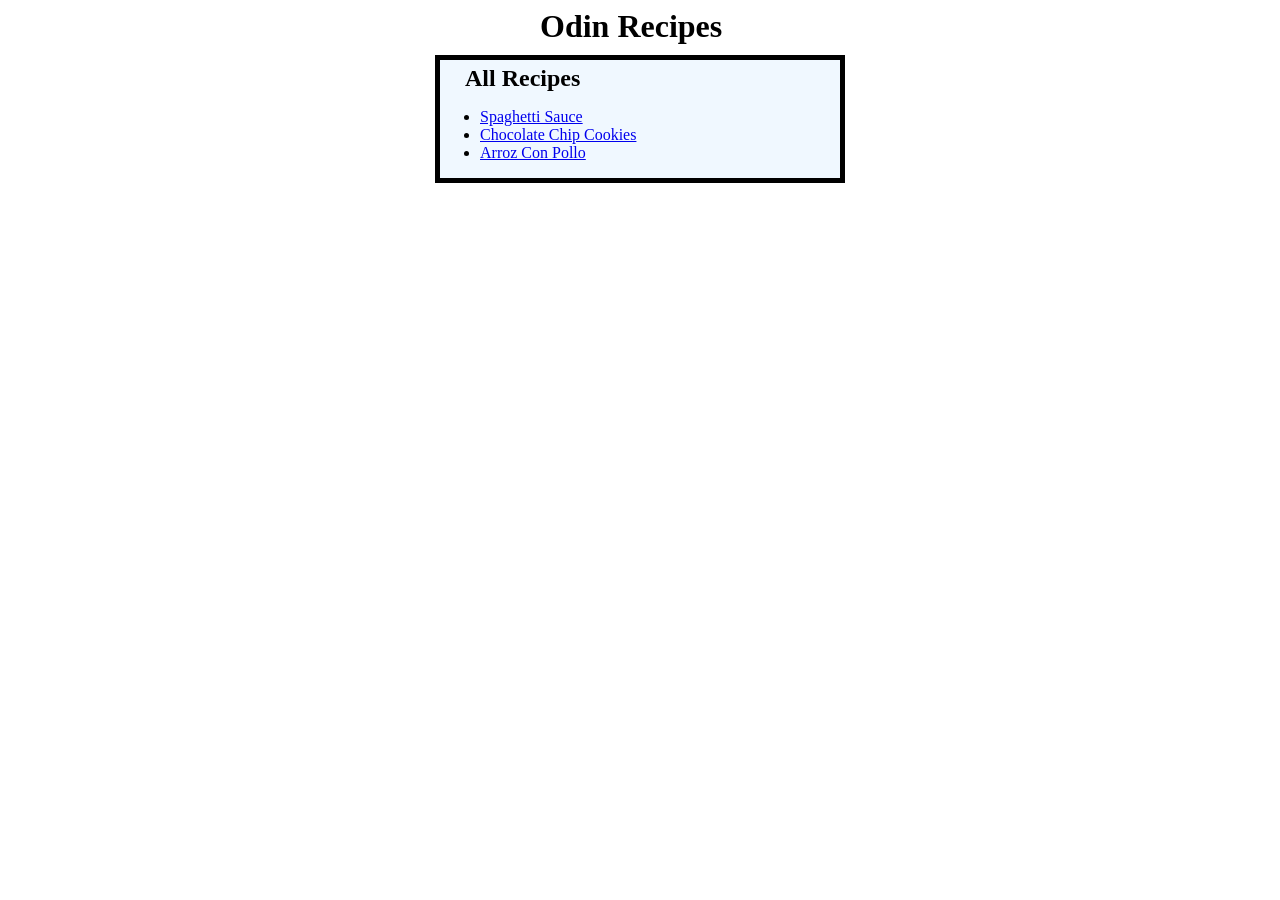
<file: index.html>
<!DOCTYPE html>
<html>
 <head>
    <meta charset="utf-8">
    <title>Recipes</title>
    <link rel="stylesheet" href="style.css">
 </head>
    <body>
        <h1 class="h-head">Odin Recipes</h1>
        <div class="home-card">
            <h2 class="hc-head">All Recipes</h2>
            <ul>
                <li><a href="recipes/spaghetti.html">Spaghetti Sauce </a></li>
                <li><a href="recipes/choco_chip_cookies.html">Chocolate Chip Cookies</a></li>
                <li><a href="recipes/arroz_con_pollo.html">Arroz Con Pollo</a></li>
            </ul>
        </div>
    </body>
</html>
</file>
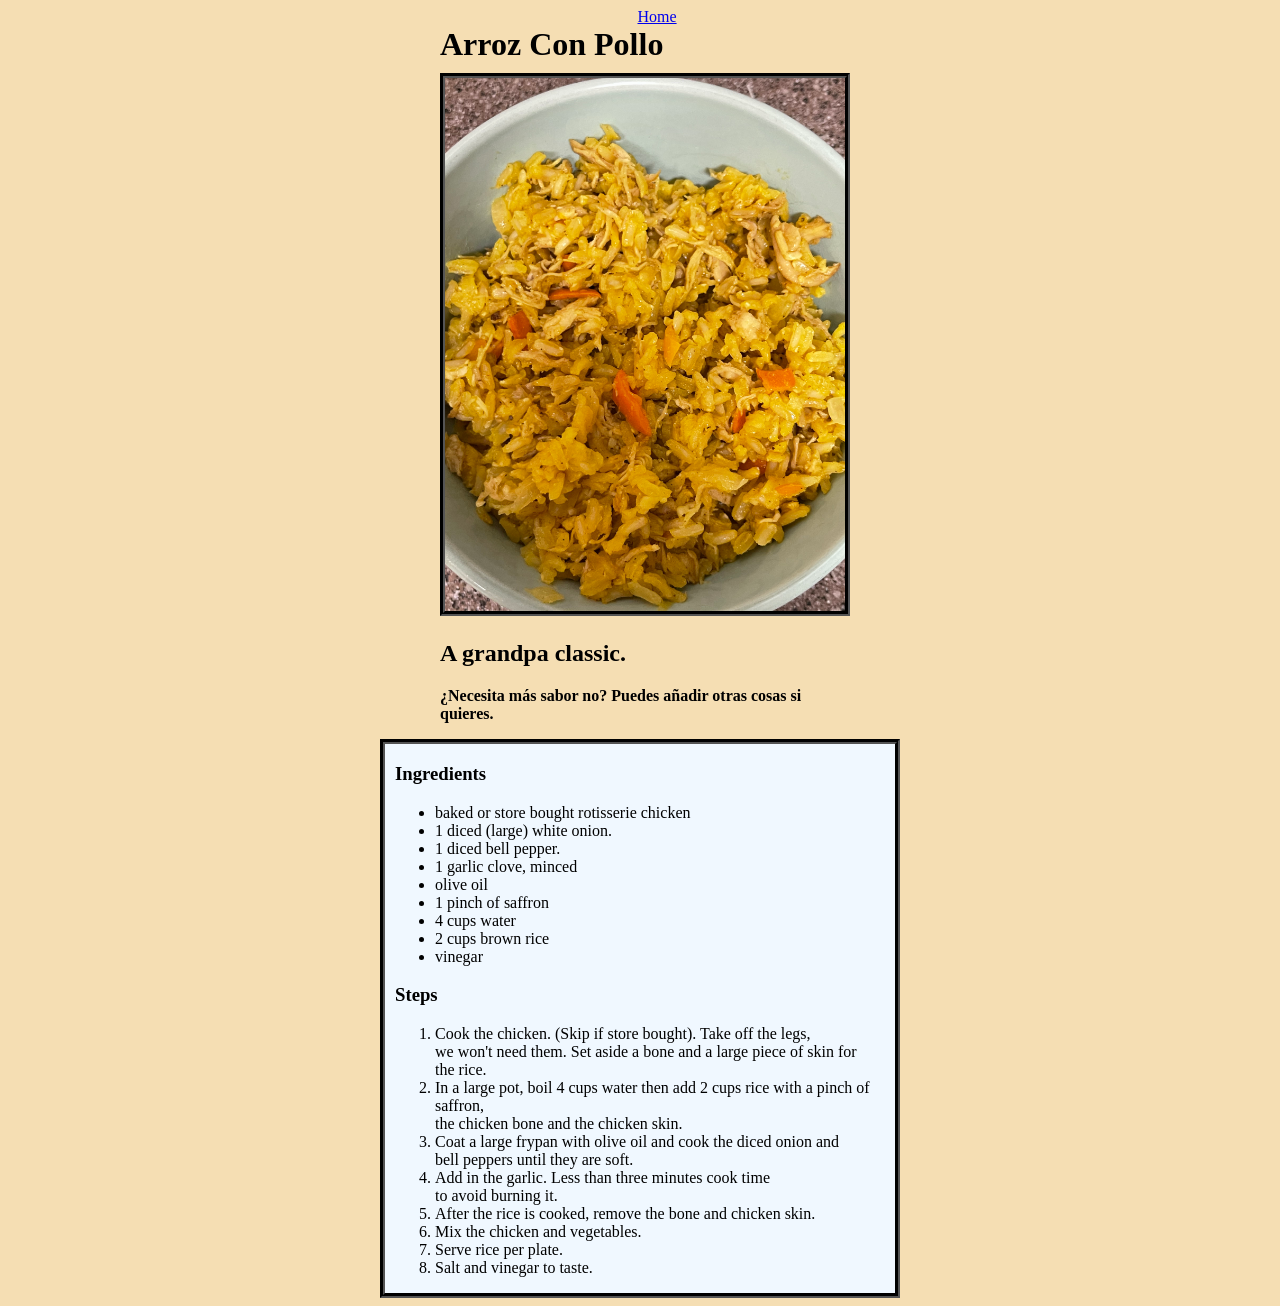
<file: recipes/arroz_con_pollo.html>
<!DOCTYPE html>
<html lang="en">
<head>
    <meta charset="UTF-8">
    <title>Arroz Con Pollo Recipe</title>
    <link rel="stylesheet" href="../style.css">
</head>
<body class="reci-backgrounds">
    <p class="back-home"><a href="../index.html">Home</a></p>

    <h1 class="reci-titles">Arroz Con Pollo</h1>
    <div class="reci-tops"> 
        <img class="arroz-pic" src="../images/arroz_con_pollo.jpeg" height="auto" width="400" alt="Spanish chicken and rice on a plate.">

        <h2>A grandpa classic.</h2>

        <p><b>¿Necesita más sabor no? Puedes añadir otras cosas si quieres.</b></p>
    </div>

    <div class="reci-cards">
        <h3>Ingredients</h3>
        <ul>
            <li>baked or store bought rotisserie chicken</li>
            <li>1 diced (large) white onion.</li>
            <li>1 diced bell pepper.</li>
            <li>1 garlic clove, minced</li>
            <li>olive oil</li>
            <li>1 pinch of saffron</li>
            <li>4 cups water</li>
            <li>2 cups brown rice</li>
            <li>vinegar</li>
        </ul>

        <h3>Steps</h3>
        <ol>
            <li>Cook the chicken. (Skip if store bought). Take off the legs, <br>
            we won't need them. Set aside a bone and a large piece of skin for <br>
            the rice. </li>
            <li>In a large pot, boil 4 cups water then add 2 cups rice with a pinch of saffron, <br>
            the chicken bone and the chicken skin.</li>
            <li>Coat a large frypan with olive oil and cook the diced onion and <br>
            bell peppers until they are soft.</li>
            <li>Add in the garlic. Less than three minutes cook time <br>
            to avoid burning it.</li>
            <li>After the rice is cooked, remove the bone and chicken skin.</li>
            <li>Mix the chicken and vegetables.</li>
            <li>Serve rice per plate. </li>
            <li>Salt and vinegar to taste.</li>
        </ol>
    </div>
</body>
</html>
</file>
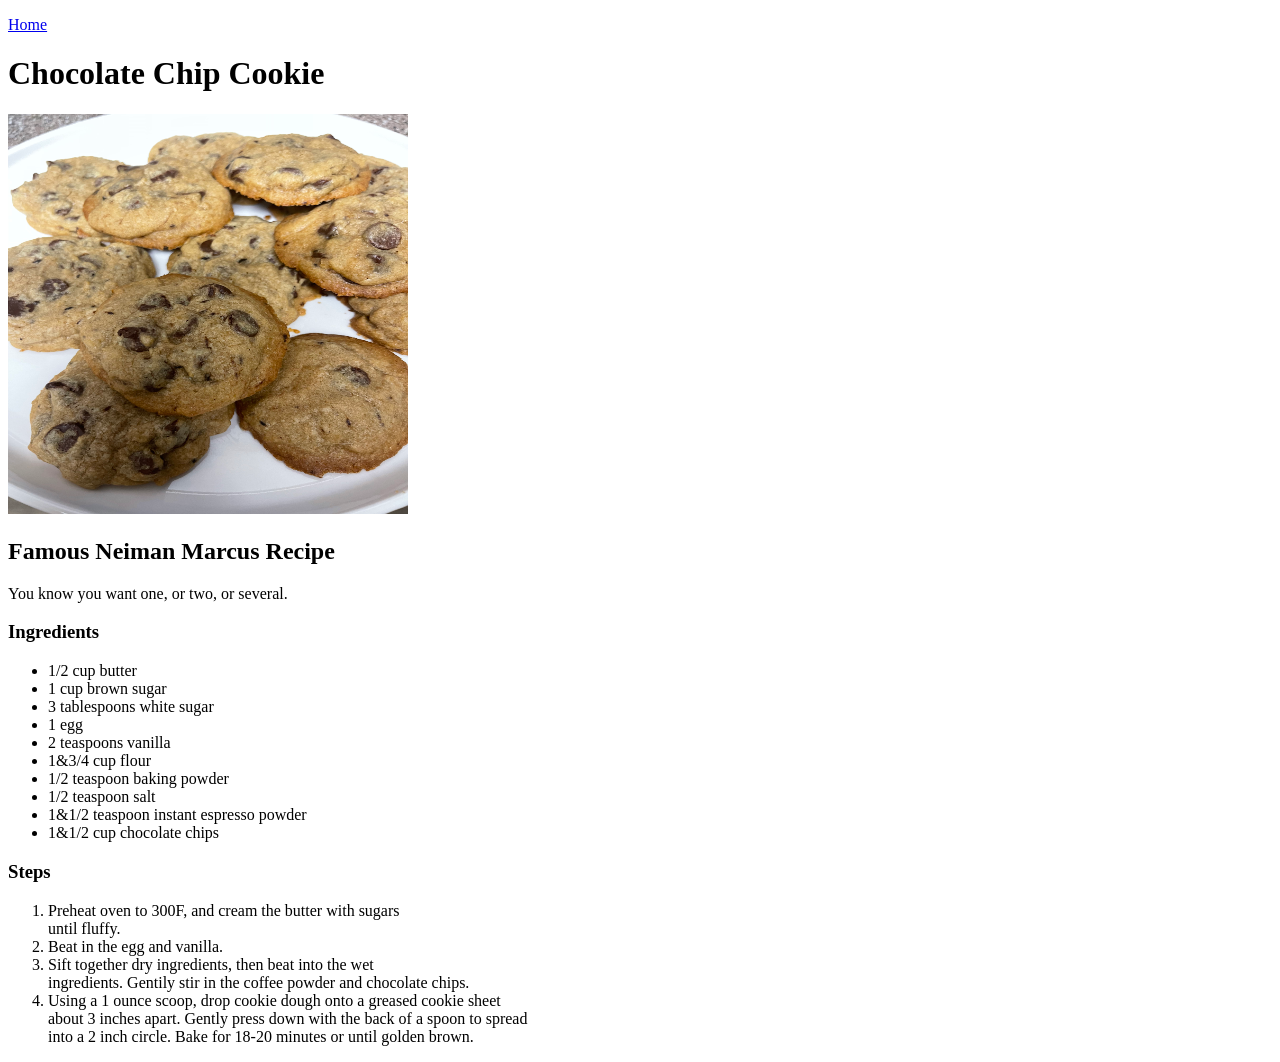
<file: recipes/choco-chip-cookies.html>
<!DOCTYPE html>
<html lang="en">
<head>
    <meta charset="UTF-8">
    <title>Cookie Recipe</title>
</head>
<body>
    <p><a href="../index.html">Home</a></p>
    
    <h1>Chocolate Chip Cookie</h1>

    <img src="../images/chocochip_cookies.jpeg" height="400" width="400" alt="Cookies freshly baked on a plate.">
    
    <h2>Famous Neiman Marcus Recipe</h2>
    
    <p>You know you want one, or two, or several.</p>

    <h3>Ingredients</h3>
    <ul>
        <li>1/2 cup butter</li>
        <li>1 cup brown sugar</li>
        <li>3 tablespoons white sugar</li>
        <li>1 egg</li>
        <li>2 teaspoons vanilla</li>
        <li>1&3/4 cup flour</li>
        <li>1/2 teaspoon baking powder</li>
        <li>1/2 teaspoon salt</li>
        <li>1&1/2 teaspoon instant espresso powder</li>
        <li>1&1/2 cup chocolate chips</li>
    </ul>

    <h3>Steps</h3>
    <ol>
        <li>
            Preheat oven to 300F, and cream the butter with sugars <br>
            until fluffy.</li>
        <li>Beat in the egg and vanilla.</li>
        <li>Sift together dry ingredients, then beat into the wet <br>
        ingredients. Gentily stir in the coffee powder and chocolate chips.</li>
        <li>Using a 1 ounce scoop, drop cookie dough onto a greased cookie sheet <br>
        about 3 inches apart. Gently press down with the back of a spoon to spread <br>
    into a 2 inch circle. Bake for 18-20 minutes or until golden brown.</li>
    </ol>


</body>
</html>
</file>
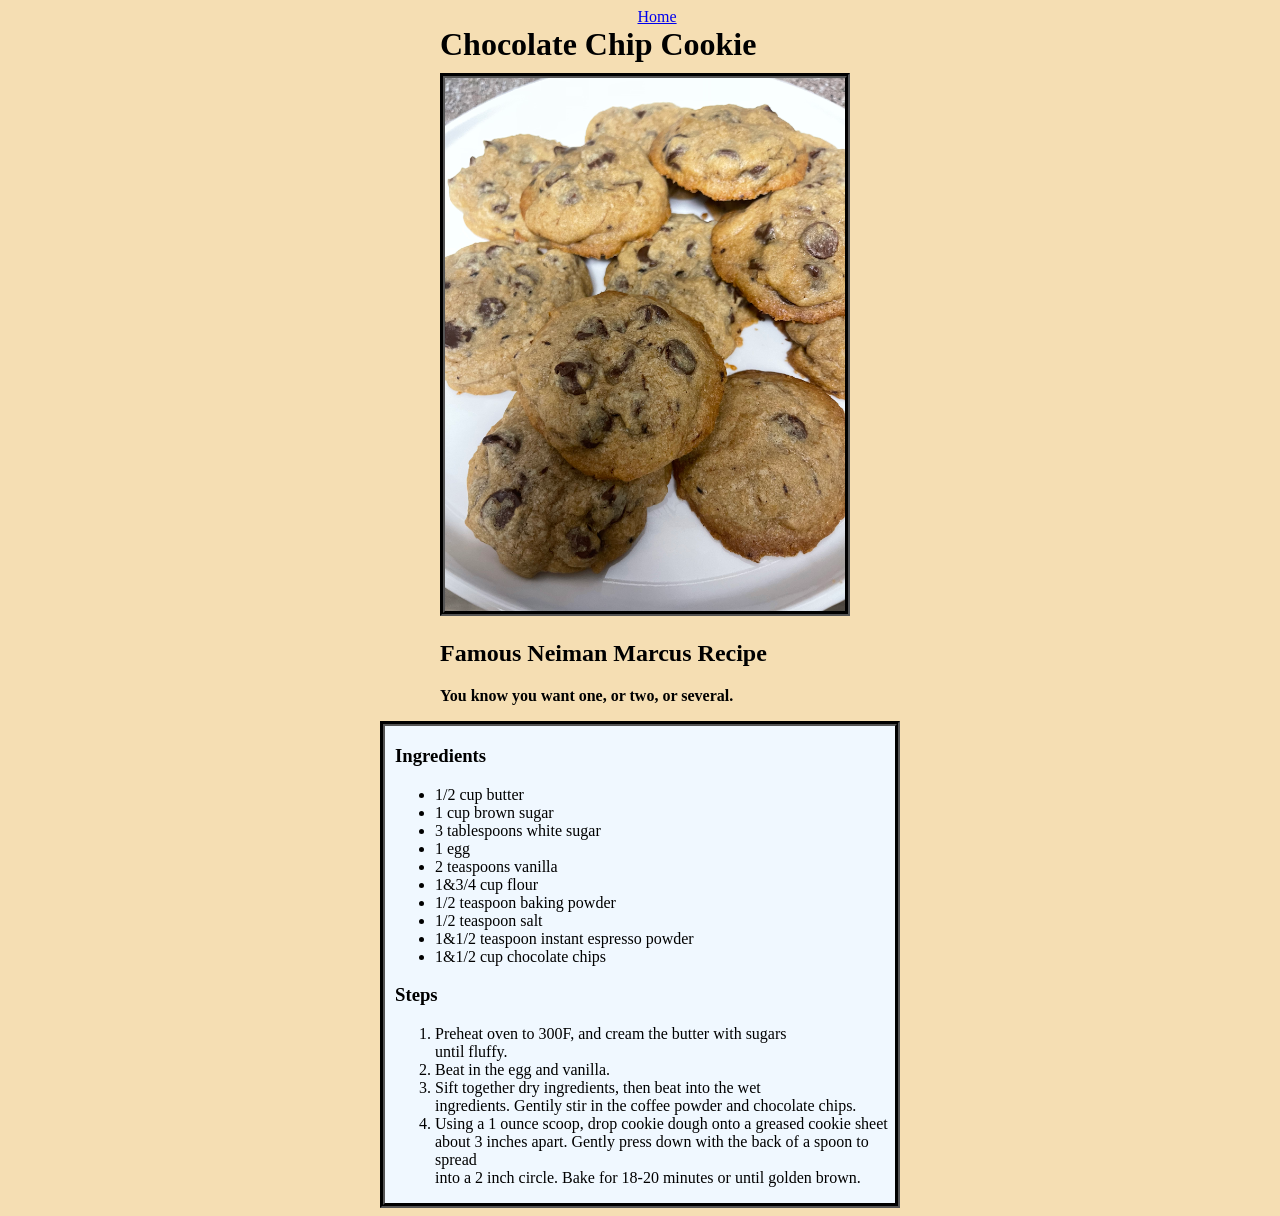
<file: recipes/choco_chip_cookies.html>
<!DOCTYPE html>
<html lang="en">
<head>
    <meta charset="UTF-8">
    <title>Cookie Recipe</title>
    <link rel="stylesheet" href="../style.css">
</head>
<body class="reci-backgrounds">
<p class="back-home"><a href="../index.html">Home</a></p>
    
    <h1 class="reci-titles">Chocolate Chip Cookie</h1>
    <div class="reci-tops">
        <img class="cookie-pic" src="../images/chocochip_cookies.jpeg" height="auto" width="400" alt="Cookies freshly baked on a plate.">
        
        <h2>Famous Neiman Marcus Recipe</h2>
        
        <p><b>You know you want one, or two, or several.</b></p>
    </div>
    
    <div class="reci-cards">
        <h3>Ingredients</h3>
        <ul class="list-card">
            <li>1/2 cup butter</li>
            <li>1 cup brown sugar</li>
            <li>3 tablespoons white sugar</li>
            <li>1 egg</li>
            <li>2 teaspoons vanilla</li>
            <li>1&3/4 cup flour</li>
            <li>1/2 teaspoon baking powder</li>
            <li>1/2 teaspoon salt</li>
            <li>1&1/2 teaspoon instant espresso powder</li>
            <li>1&1/2 cup chocolate chips</li>
        </ul>

        <h3>Steps</h3>
        <ol>
            <li>
                Preheat oven to 300F, and cream the butter with sugars <br>
                until fluffy.</li>
            <li>Beat in the egg and vanilla.</li>
            <li>Sift together dry ingredients, then beat into the wet <br>
            ingredients. Gentily stir in the coffee powder and chocolate chips.</li>
            <li>Using a 1 ounce scoop, drop cookie dough onto a greased cookie sheet <br>
            about 3 inches apart. Gently press down with the back of a spoon to spread <br>
        into a 2 inch circle. Bake for 18-20 minutes or until golden brown.</li>
        </ol>
    </div>


</body>
</html>
</file>
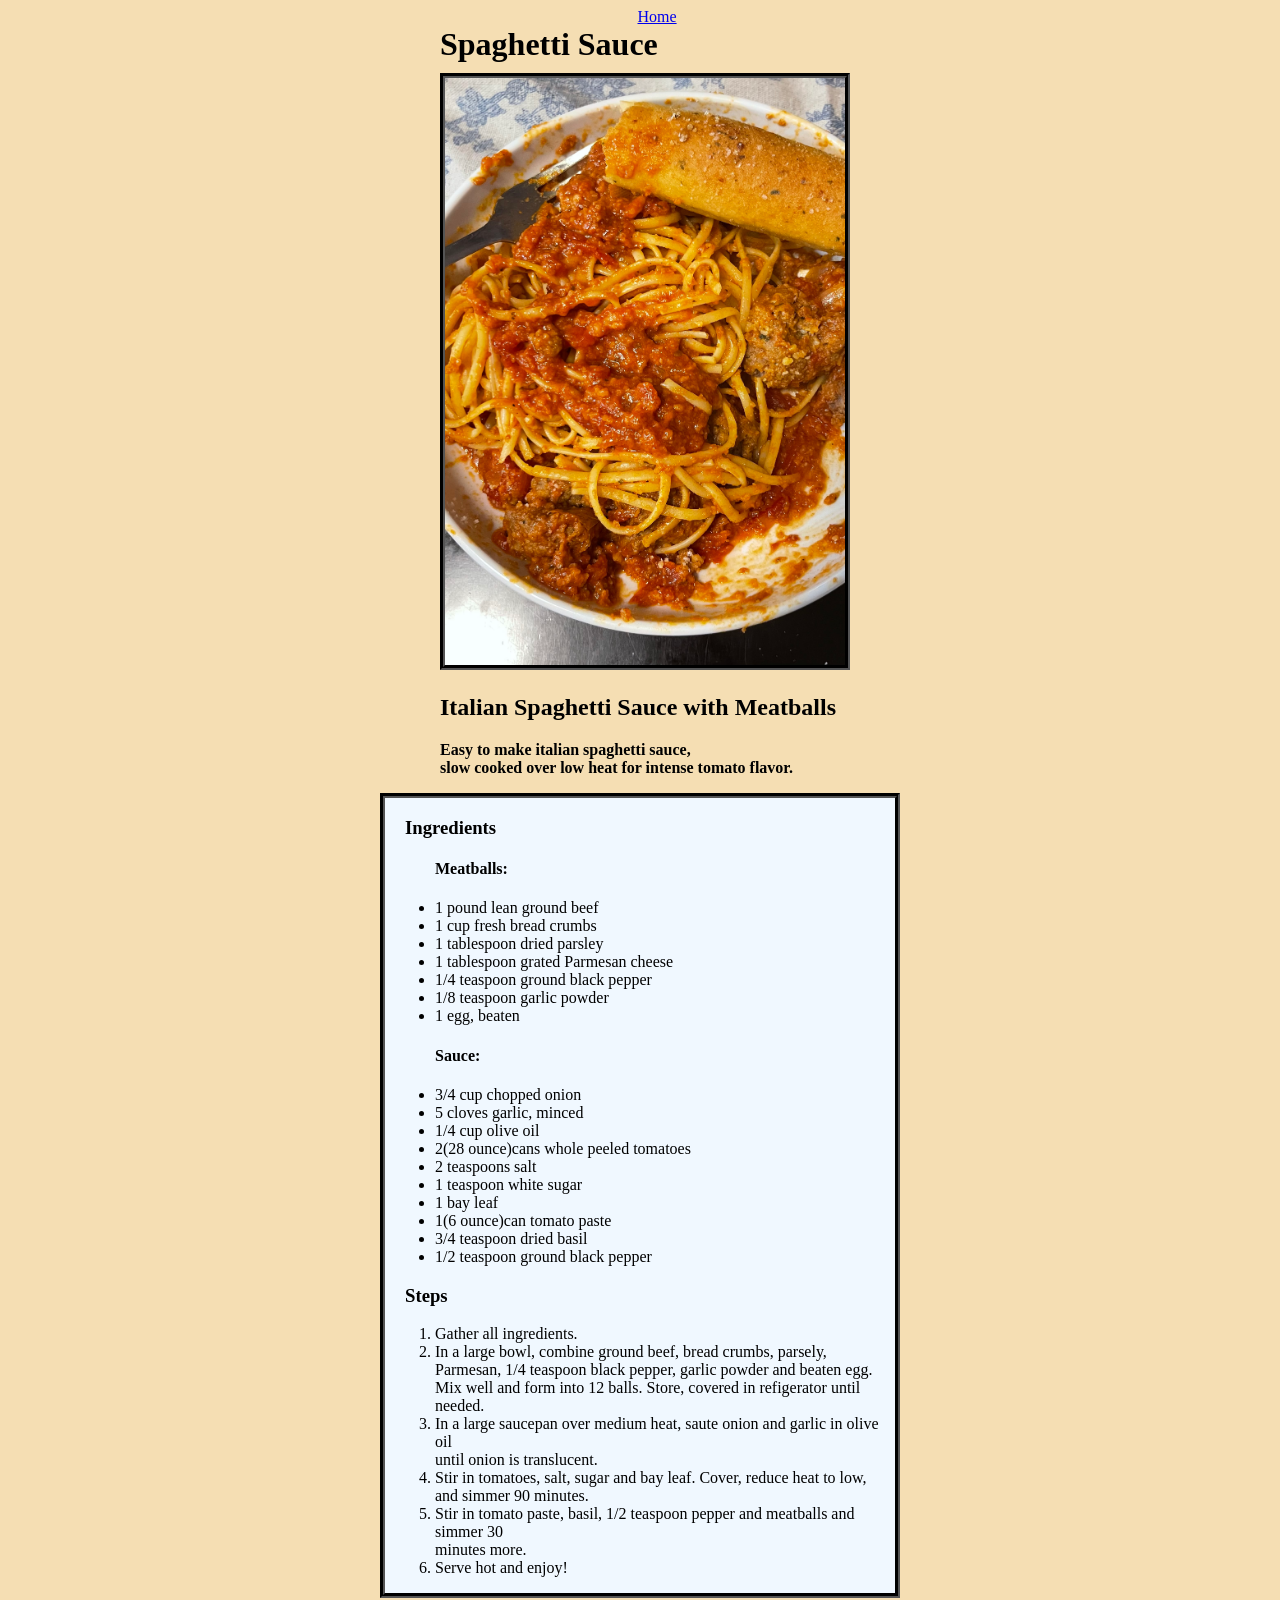
<file: recipes/spaghetti.html>
<!DOCTYPE html>
<html lang="en">
<head>
    <meta charset="UTF-8">
    <title>Spaghetti Recipe</title>
    <link rel="stylesheet" href="../style.css">
</head>
<body class="reci-backgrounds">
    <p class="back-home"><a href="../index.html">Home</a></p>
    
    <h1 class="reci-titles">Spaghetti Sauce</h1>
    <div class="reci-tops">
      <img class="spag-pic" src="../images/spaghetti.jpeg" height="auto" width="400" alt="Spaghetti on a plate with a breadstick on the corner.">


      <h2 class="spagetti-head">Italian Spaghetti Sauce with Meatballs</h2>
      
      <p> <strong>Easy to make italian spaghetti sauce,<br>
      slow cooked over low heat for intense tomato flavor.</strong> </p>
    </div>

    
    <div class="reci-cards">
      <h3 class="spag-ingredients title">Ingredients</h3> 
      <ul class="spag ingredients">
        <h4>Meatballs:</h4>
        <li>1 pound lean ground beef</li>  
        <li>1 cup fresh bread crumbs</li>
        <li>1 tablespoon dried parsley</li> 
        <li>1 tablespoon grated Parmesan cheese</li>
        <li>1/4 teaspoon ground black pepper</li>
        <li>1/8 teaspoon garlic powder</li>
        <li>1 egg, beaten</li>
        <h4>Sauce:</h4>
        <li>3/4 cup chopped onion</li>
        <li>5 cloves garlic, minced</li>
        <li>1/4 cup olive oil</li>
        <li>2(28 ounce)cans whole peeled tomatoes</li>
        <li>2 teaspoons salt</li>
        <li>1 teaspoon white sugar</li>
        <li>1 bay leaf</li>
        <li>1(6 ounce)can tomato paste</li>
        <li>3/4 teaspoon dried basil</li>
        <li>1/2 teaspoon ground black pepper</li>
      </ul>
      
      <h3 class="spag-steps title">Steps</h3>
      <ol class="spag instructions">
        <li>Gather all ingredients.</li>
        <li>In a large bowl, combine ground beef, bread crumbs, parsely,<br>
          Parmesan, 1/4 teaspoon black pepper, garlic powder and beaten egg. <br>
          Mix well and form into 12 balls. Store, covered in refigerator until needed.<br>
        </li>
        <li>In a large saucepan over medium heat, saute onion and garlic in olive oil <br>
        until onion is translucent.</li>
        <li>Stir in tomatoes, salt, sugar and bay leaf. Cover, reduce heat to low, <br>
        and simmer 90 minutes.</li>
        <li>Stir in tomato paste, basil, 1/2 teaspoon pepper and meatballs and simmer 30 <br>
          minutes more.</li>
        <li>Serve hot and enjoy!</li>
      </ol>
          </div>
</body>
</html>
</file>
<file: style.css>
* {
    font-family: 'Times New Roman', Times, serif
}

.back-home {
    width: 5px;
    margin: auto;
}

.reci-backgrounds {
    background-color: wheat;
}

.h-head {
    width: 200px;
    margin: auto;
    margin-bottom: 10px;
}

.home-card {
    background-color: aliceblue;
    width: 400px;
    margin: auto;
    border: 5px solid black;
}

.hc-head {
    width: auto;
    margin: 5px 0 0 25px;
}

.title {
    width:  100px;
    margin-left: 10px;
}

.reci-titles {
    width: 400px;
    margin: auto;
    margin-bottom: 10px;
}

.reci-tops {
    width: 400px;
    margin: auto;
}



.reci-cards {
    width: 500px;
    margin: auto;
    background-color:aliceblue;
    border: groove black 5px;
    padding-left: 10px;
}


.spag-pic {
    width: 400px;
    border: groove black 5px;
}

.cookie-pic {
    width: 400px;
    border: groove black 5px;
}

.arroz-pic {
    width: 400px;
    border: groove black 5px;
}
</file>
